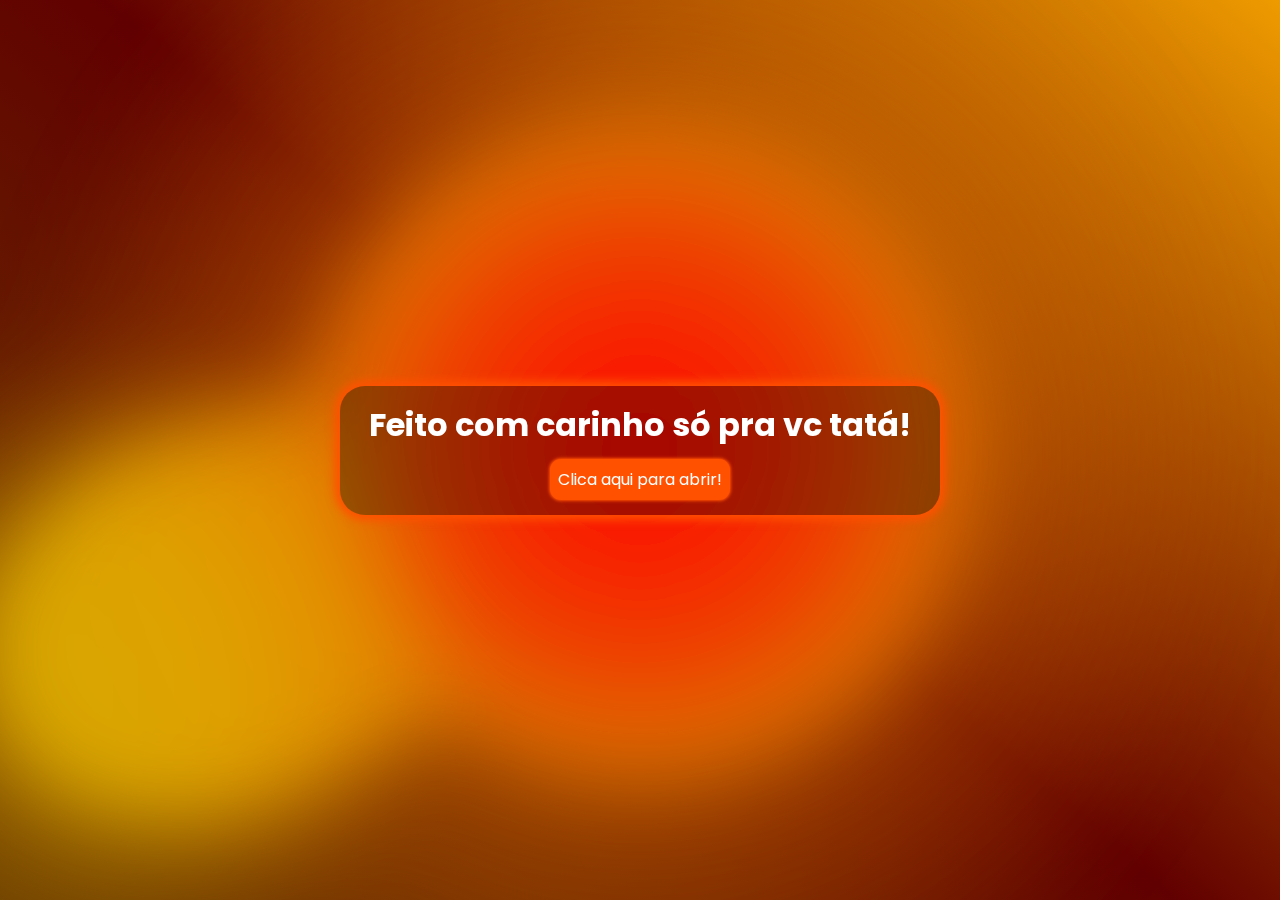
<file: index.html>
<!DOCTYPE html>
<html lang="en">
<head>
    <meta charset="UTF-8">
    <meta name="viewport" content="width=device-width, initial-scale=1.0">
    <title>Início</title>
    <link rel="stylesheet" href="styles.css">
    <link href="https://fonts.googleapis.com/css?family=Poppins:400,700&display=swap" rel="stylesheet">
</head>
<body>
    <div class="gradient-bg">
        <svg class="bg-svg" xmlns="http://www.w3.org/2000/svg">
        <defs>
            <filter id="goo">
            <feGaussianBlur in="SourceGraphic" stdDeviation="10" result="blur" />
            <feColorMatrix in="blur" mode="matrix" values="1 0 0 0 0  0 1 0 0 0  0 0 1 0 0  0 0 0 18 -8" result="goo" />
            <feBlend in="SourceGraphic" in2="goo" />
            </filter>
        </defs>
        </svg>
        <div class="gradients-container">
        <div class="g1"></div>
        <div class="g2"></div>
        <div class="g3"></div>
        <div class="g4"></div>
        <div class="g5"></div>
        </div>
    </div>

    <header></header>

    <main>
        <section class="card">
            <div class="start">
                <h1>Feito com carinho só pra vc tatá!</h1>
                <a href="loading.html" target="_self"><button>Clica aqui para abrir!</button></a>
            </div>
        </section>
    </main>

    <footer></footer>
</body>
</html>
</file>
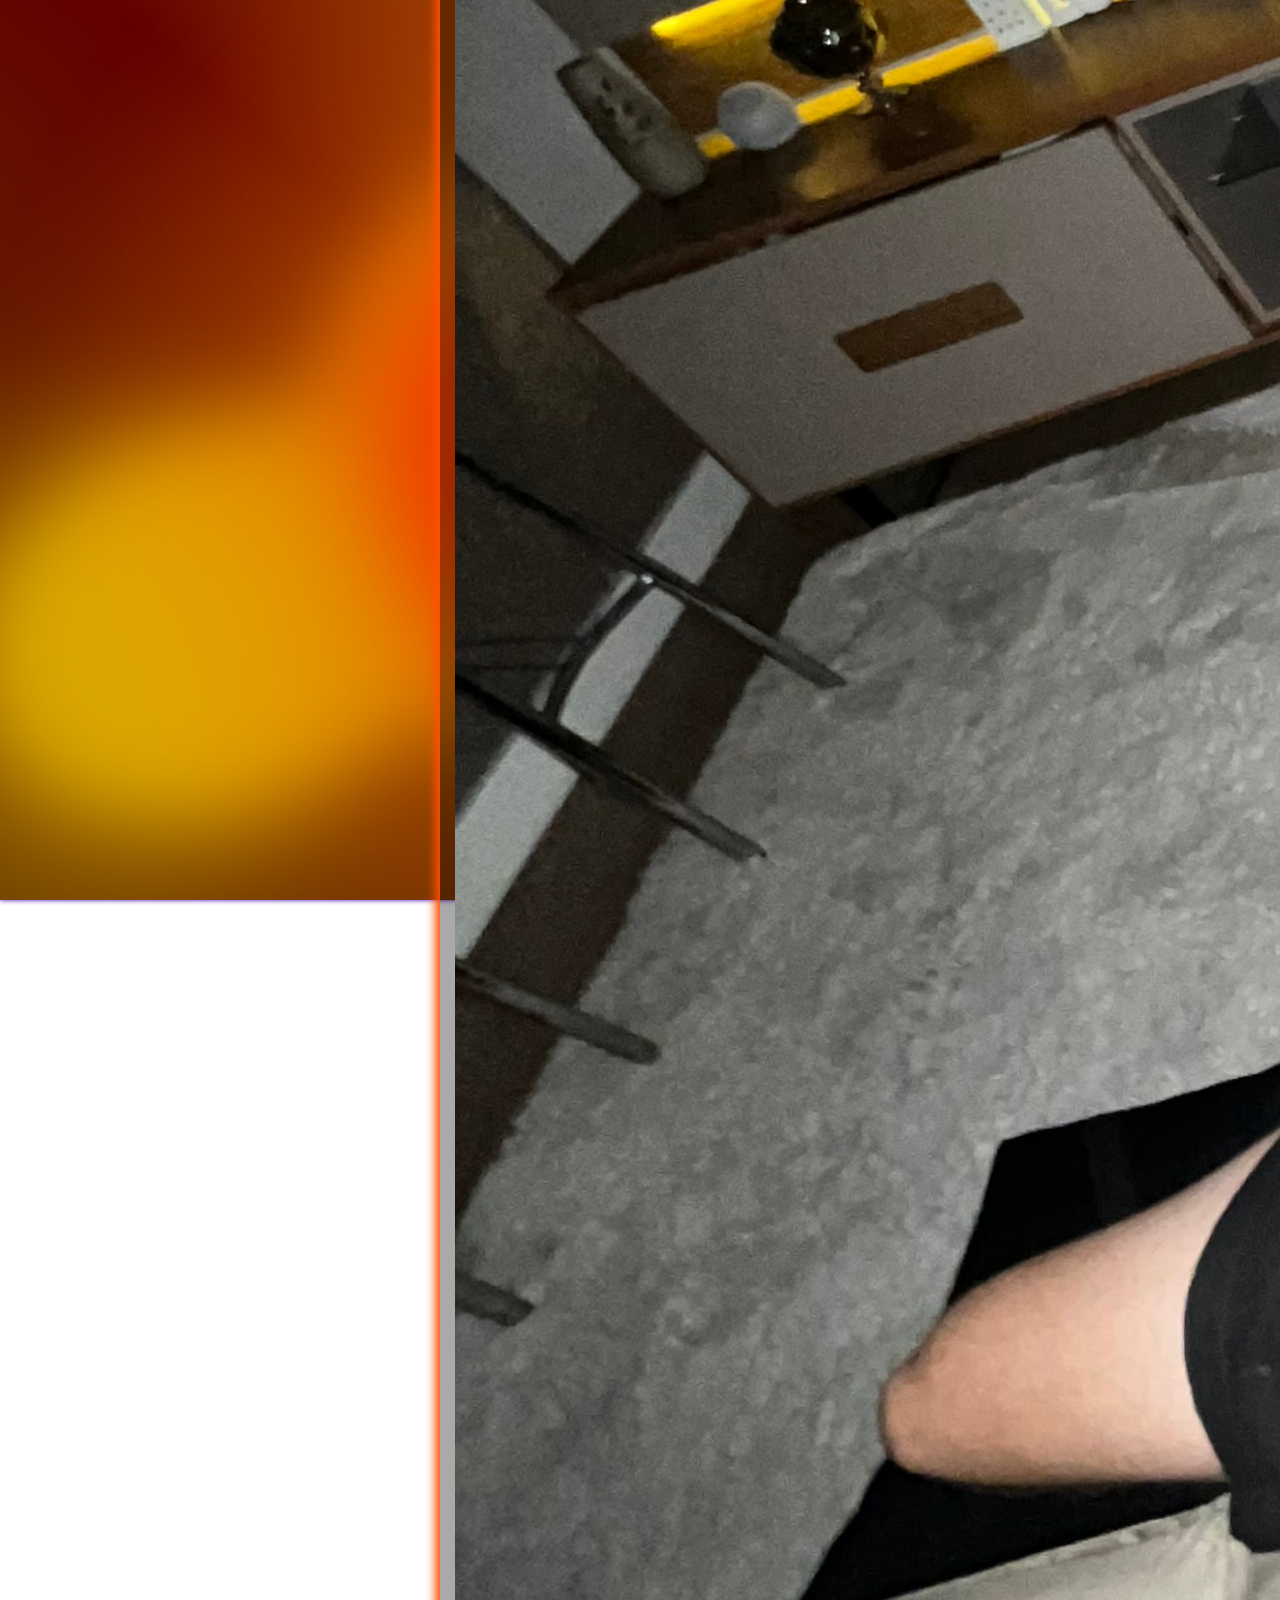
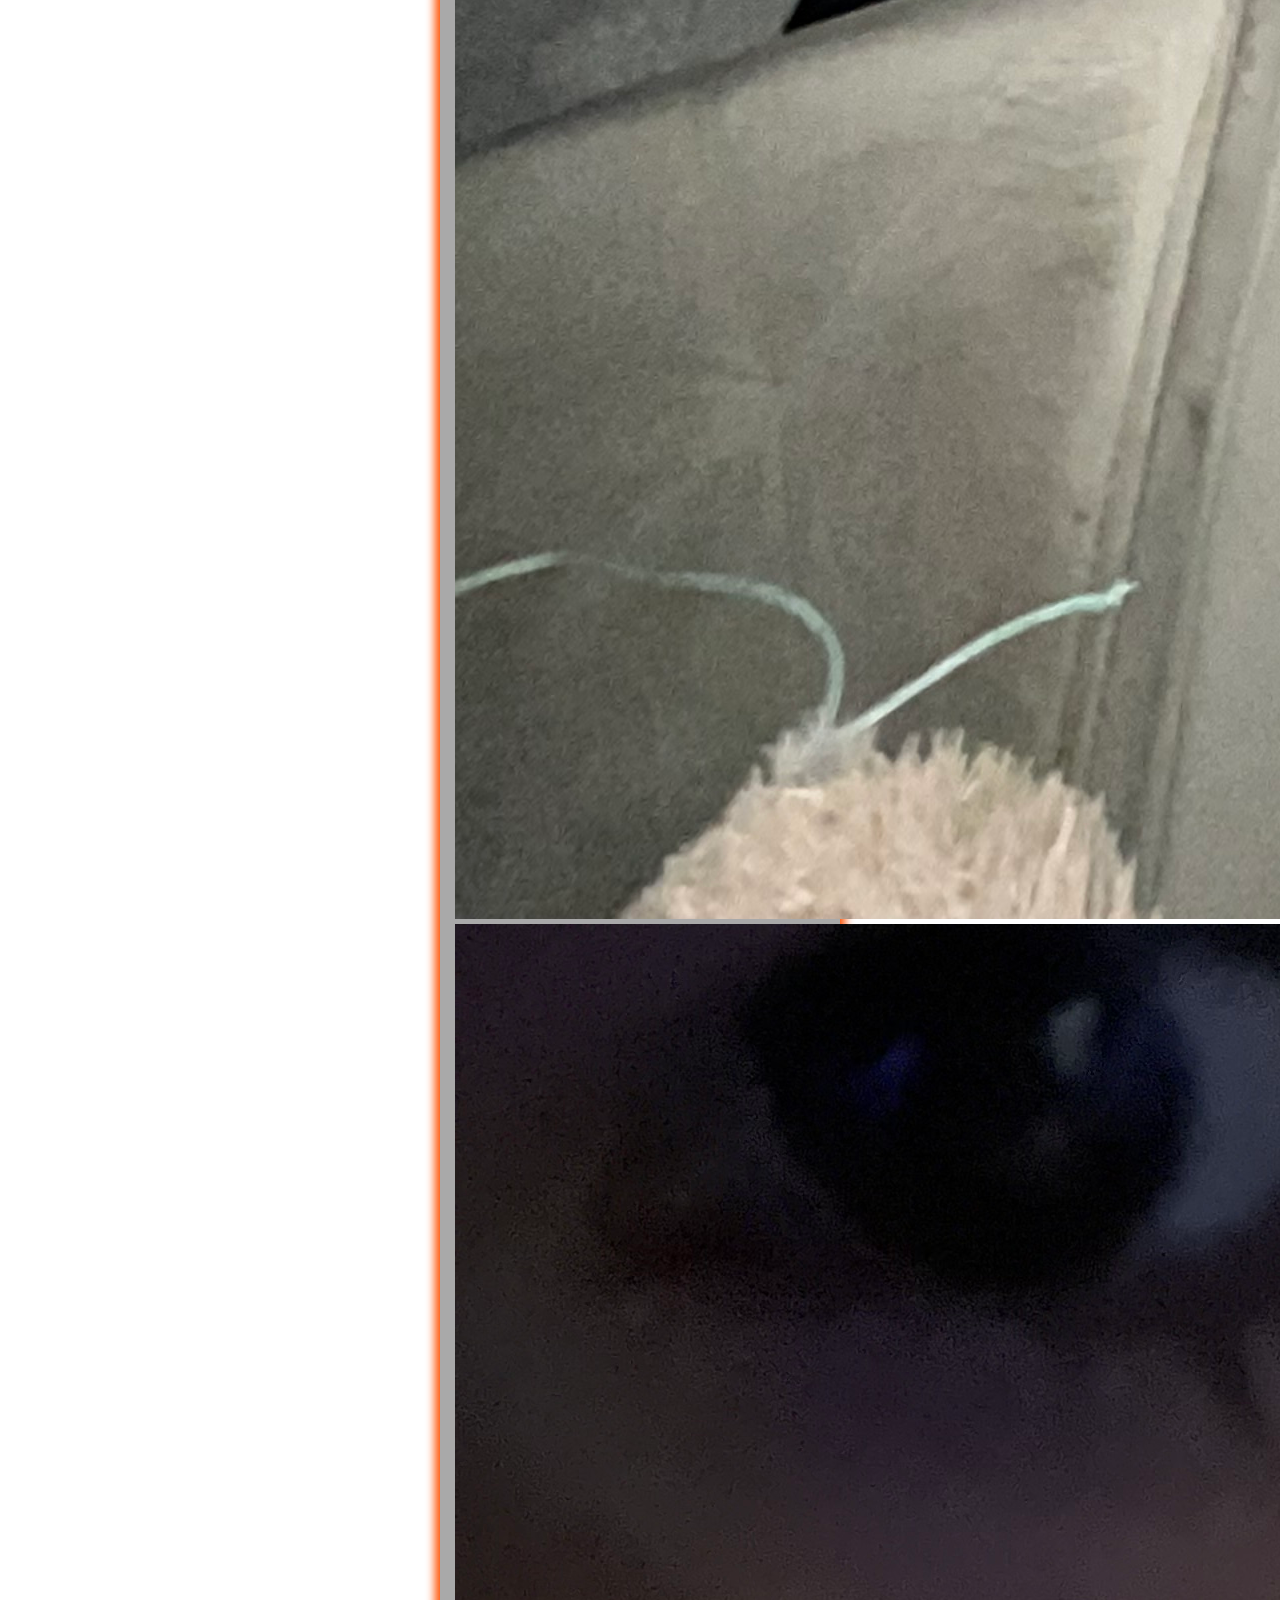
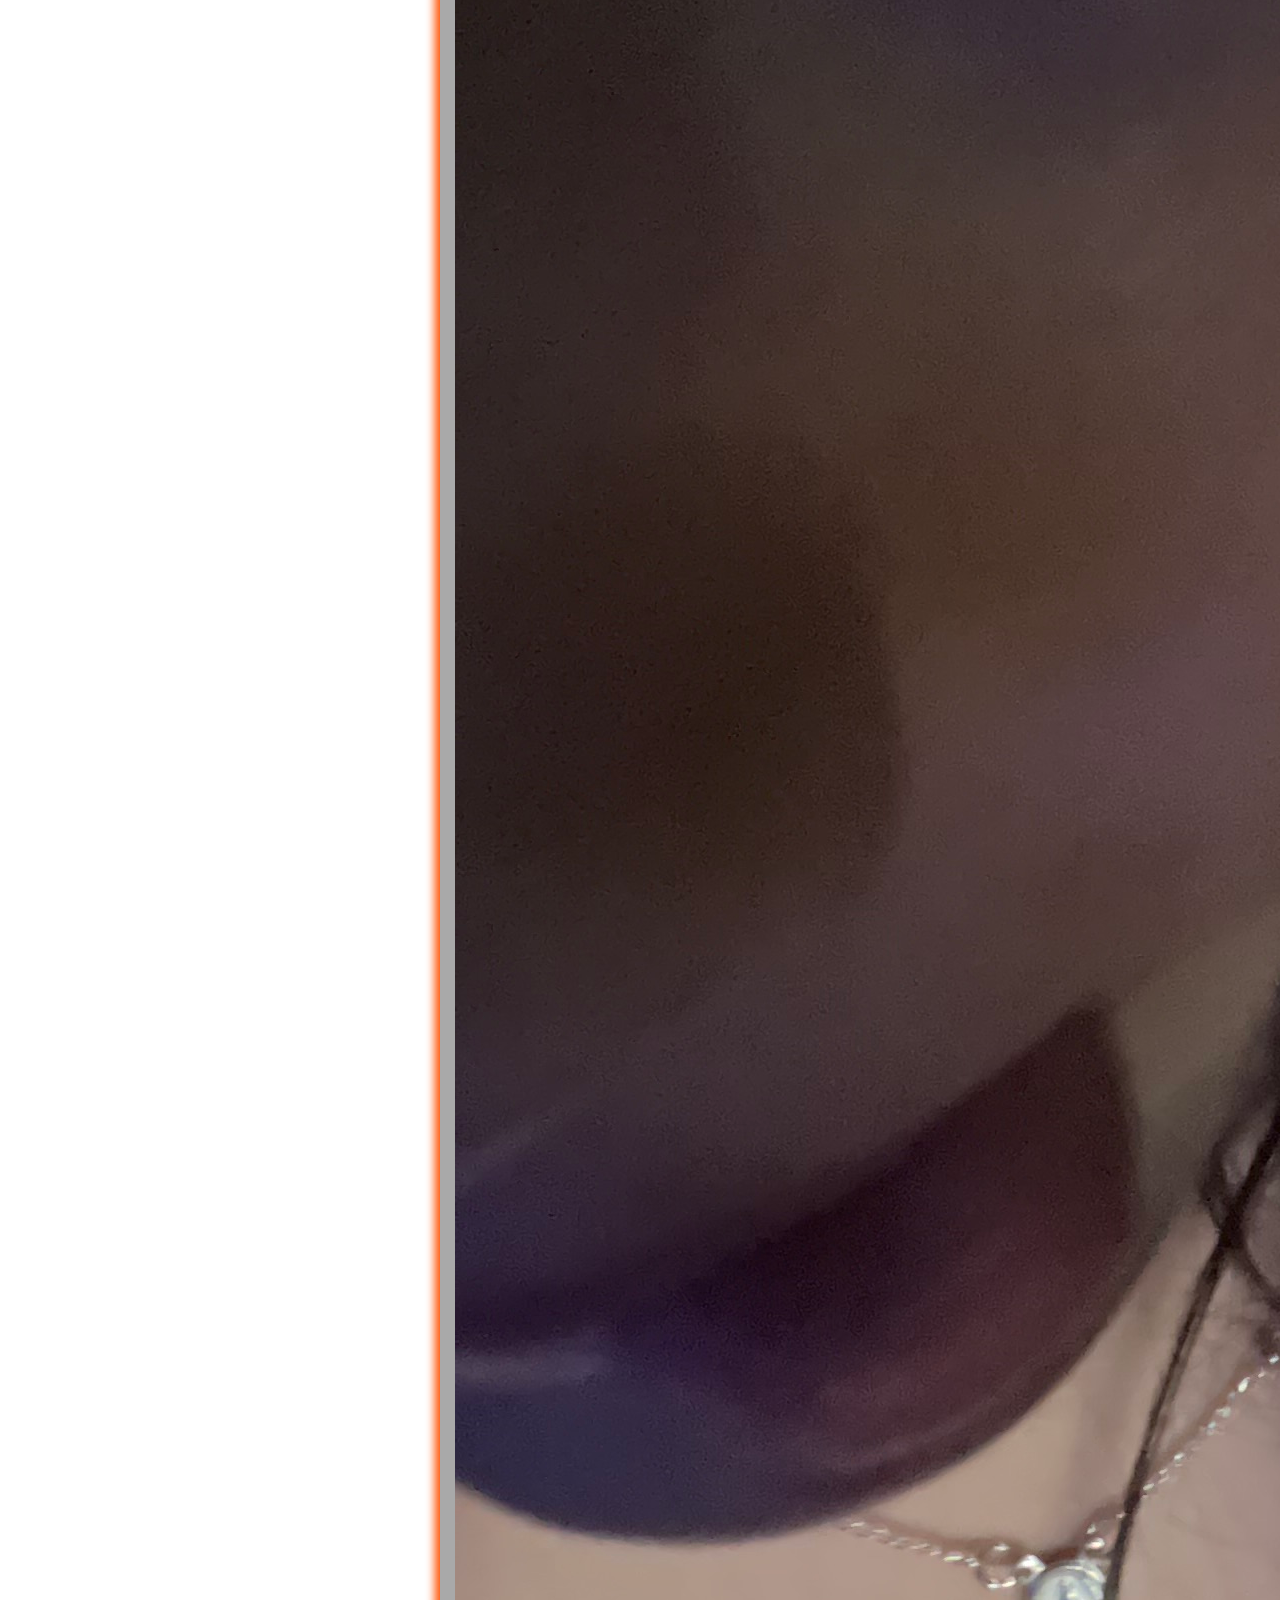
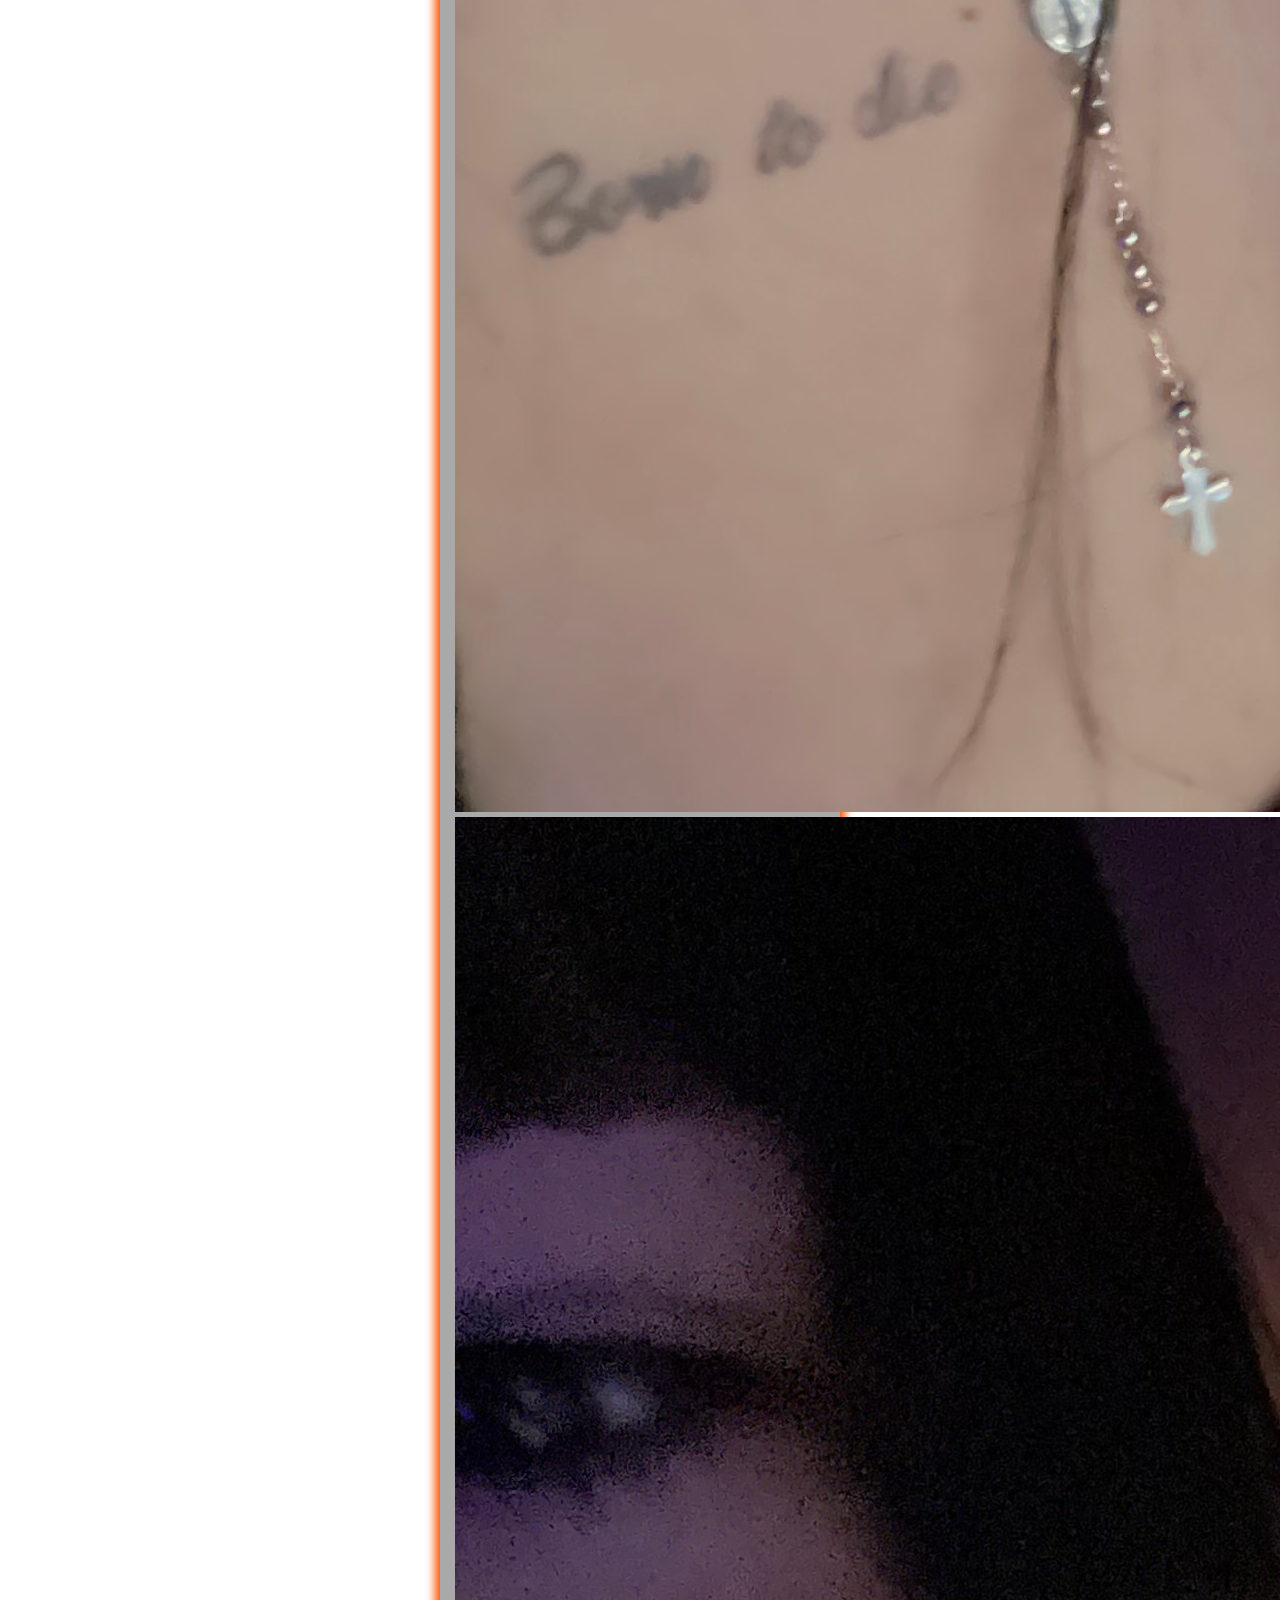
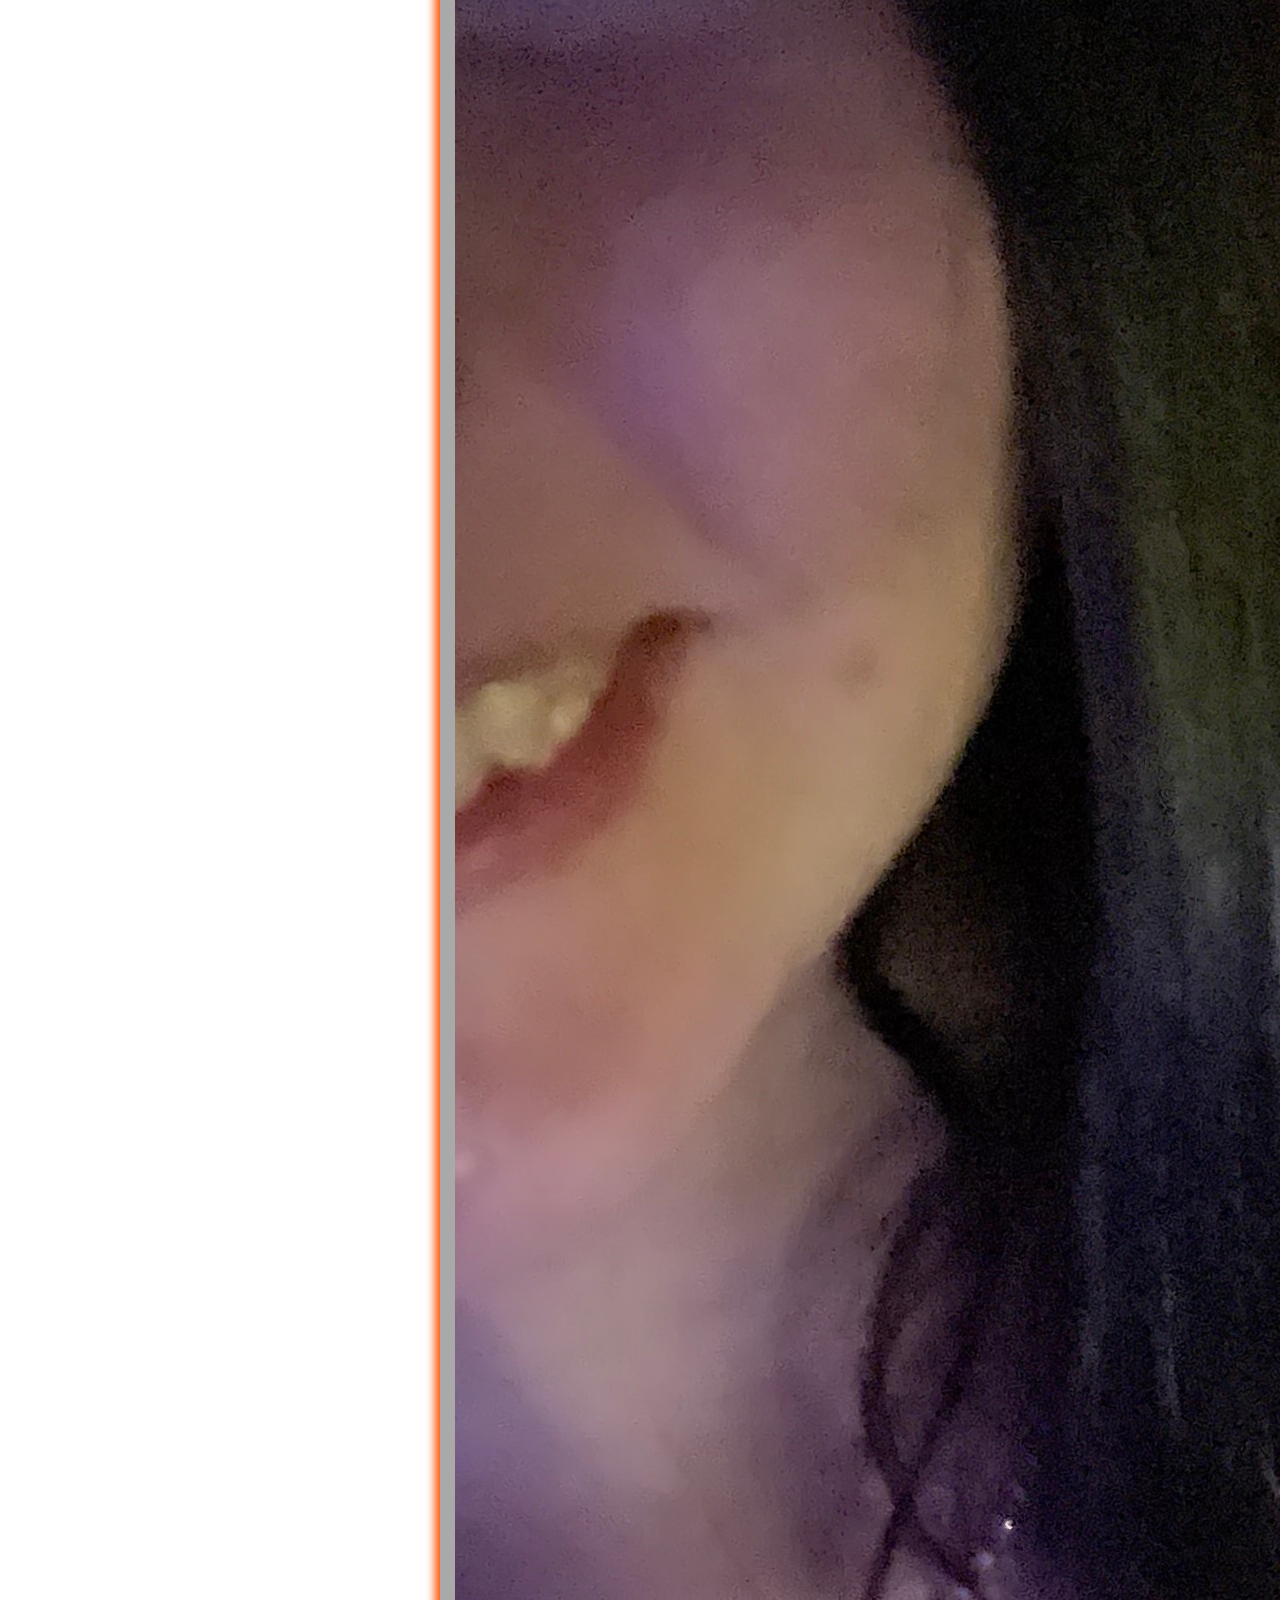
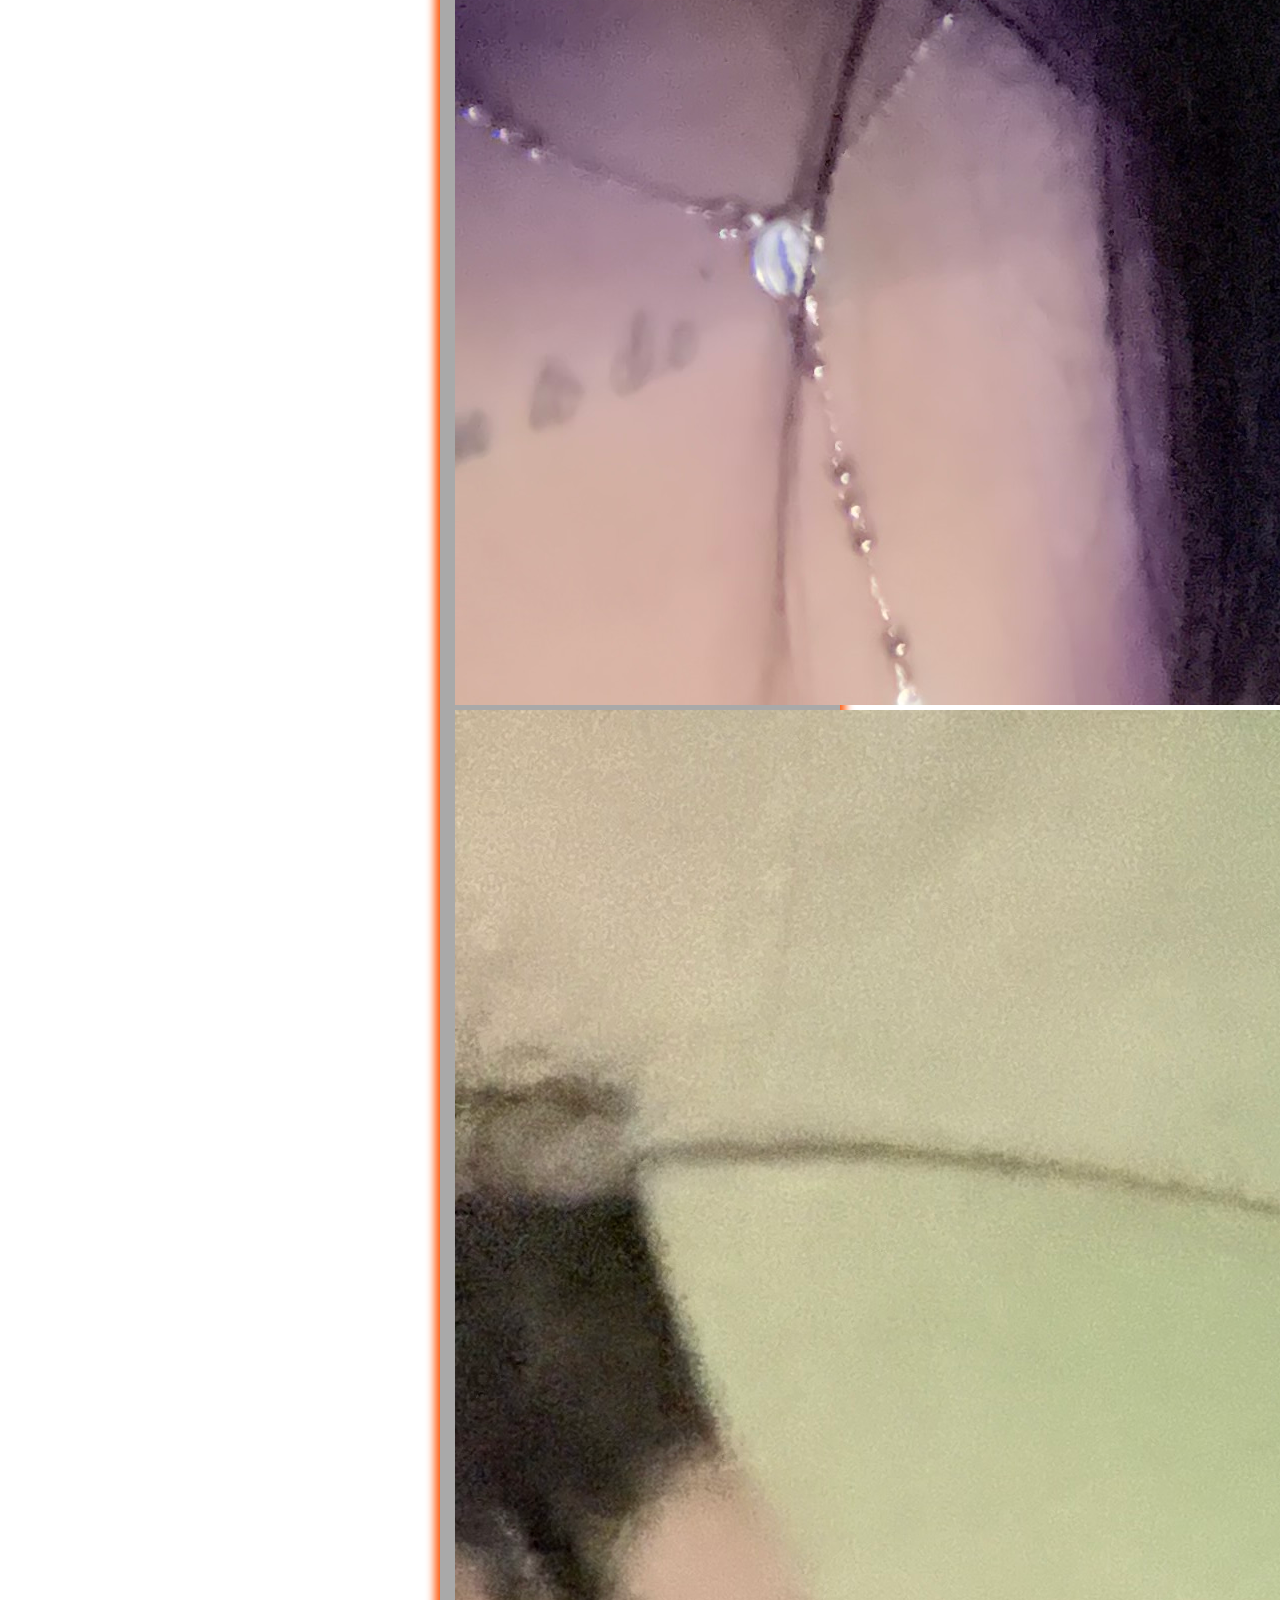
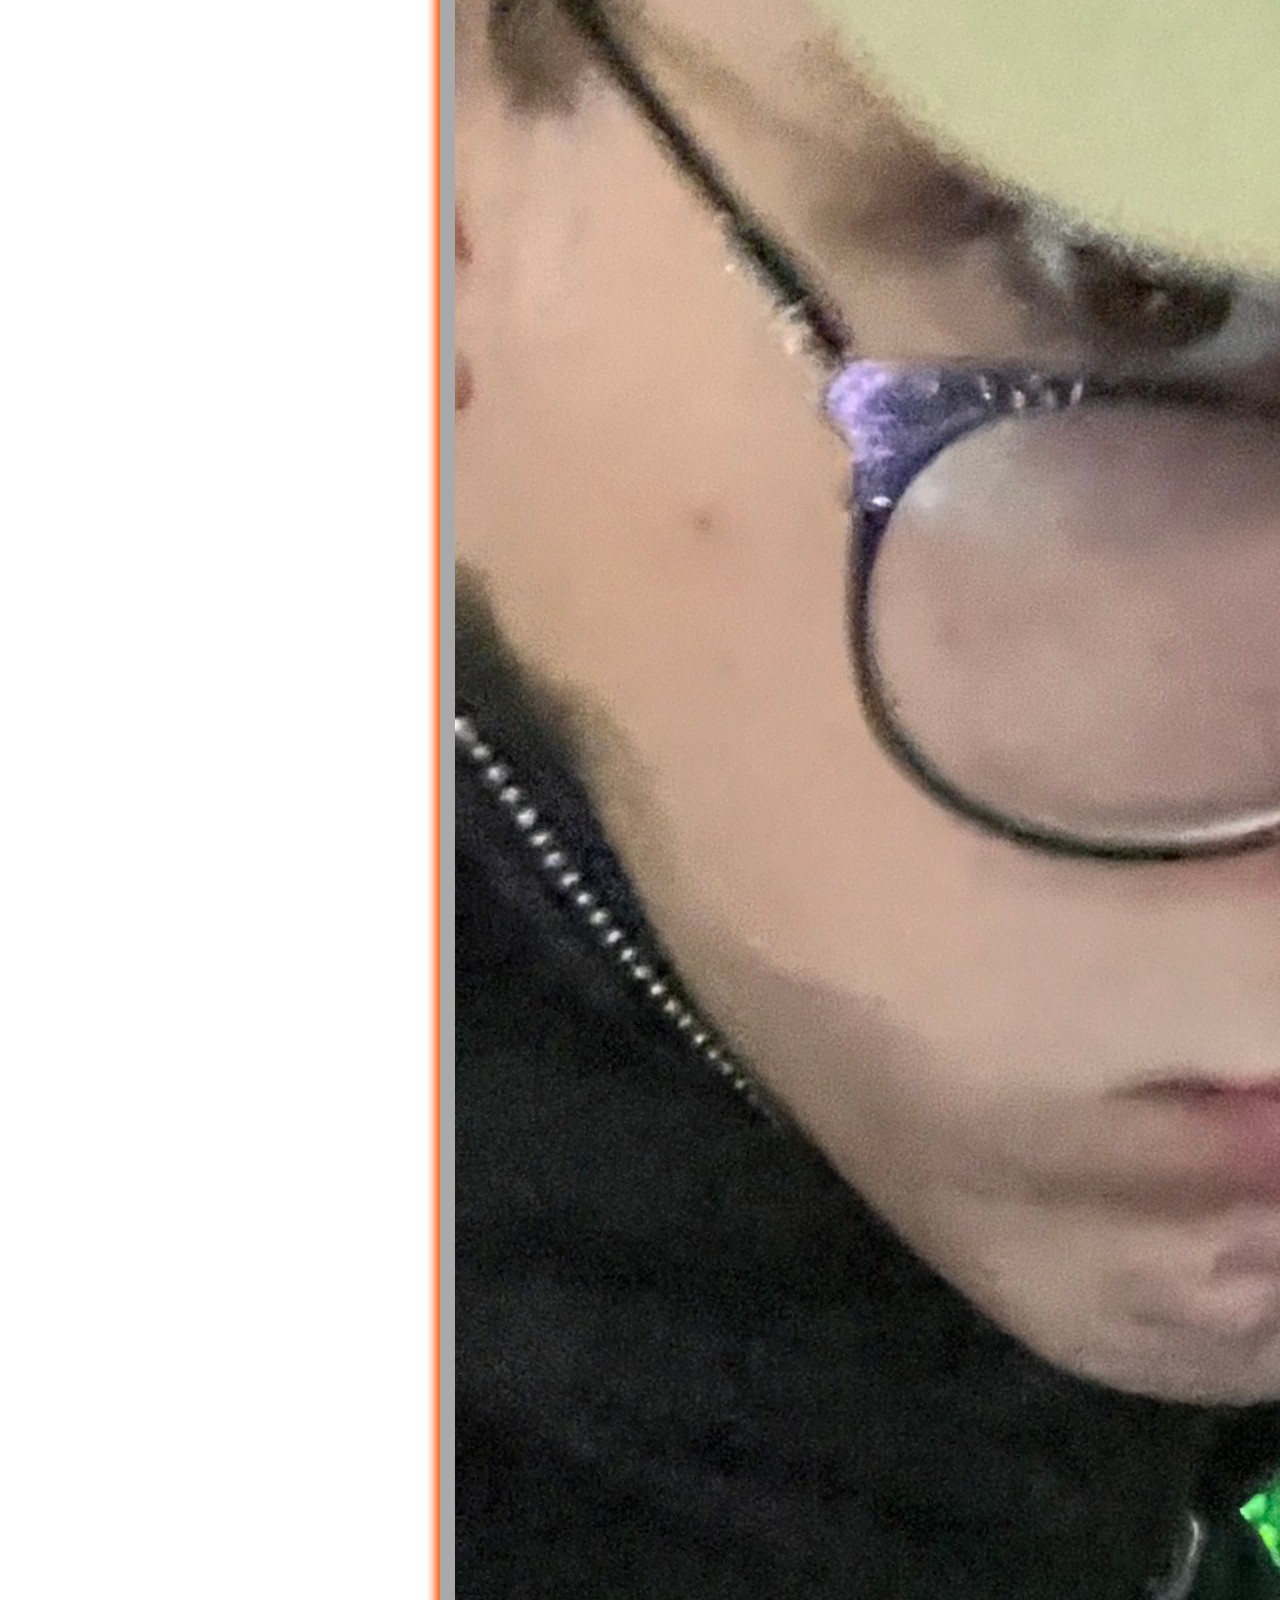
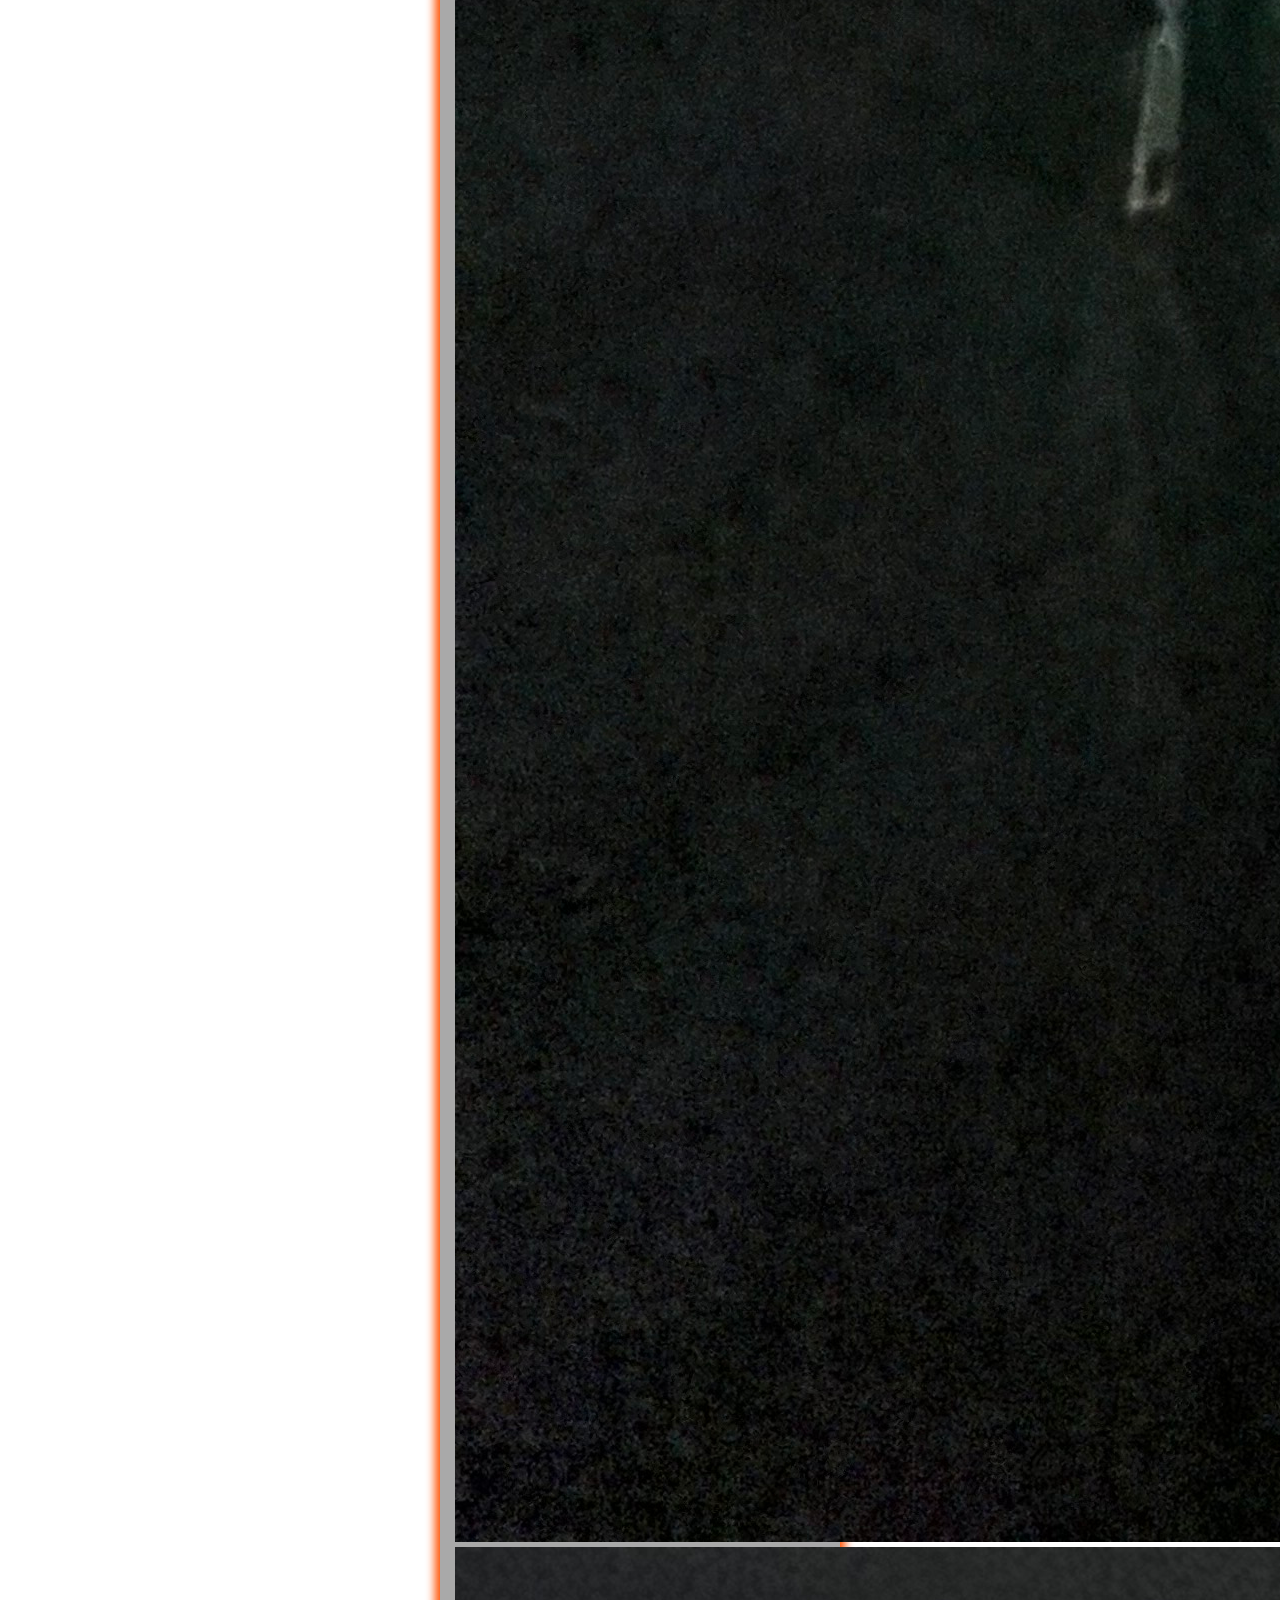
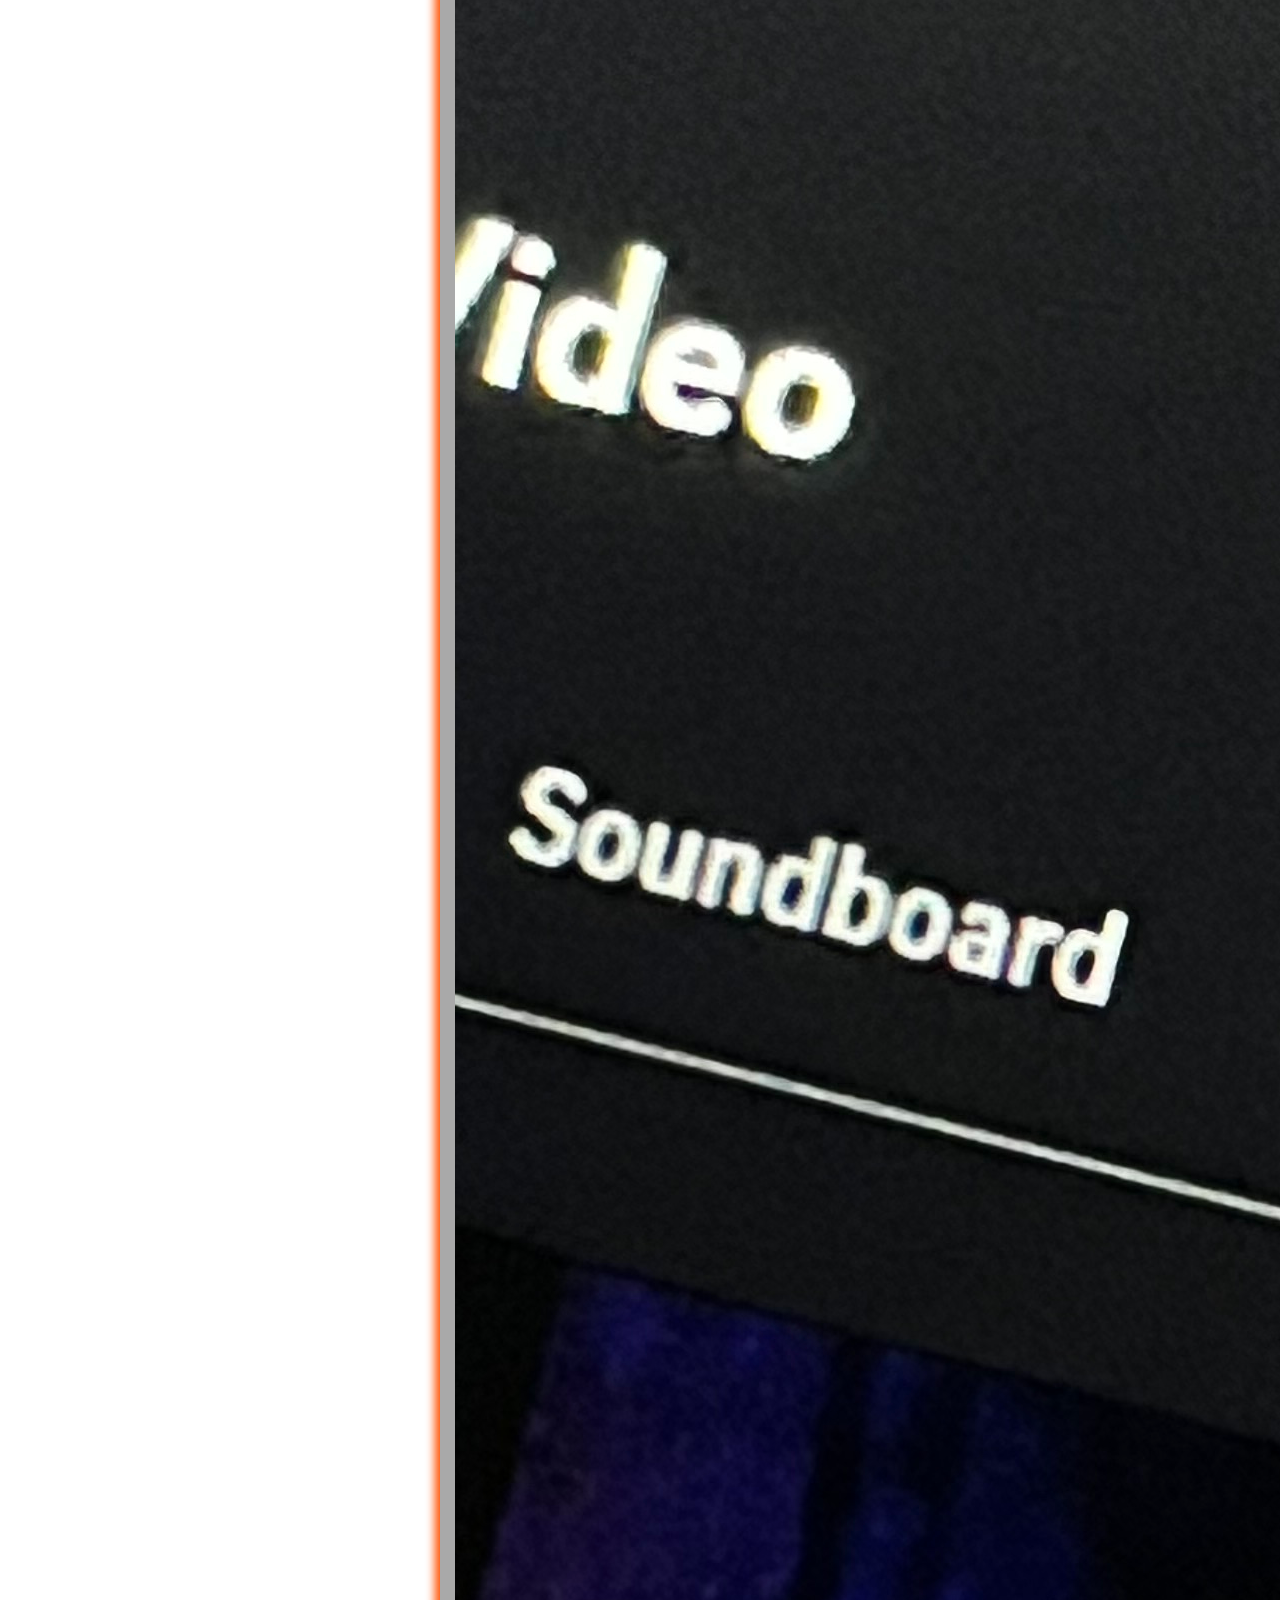
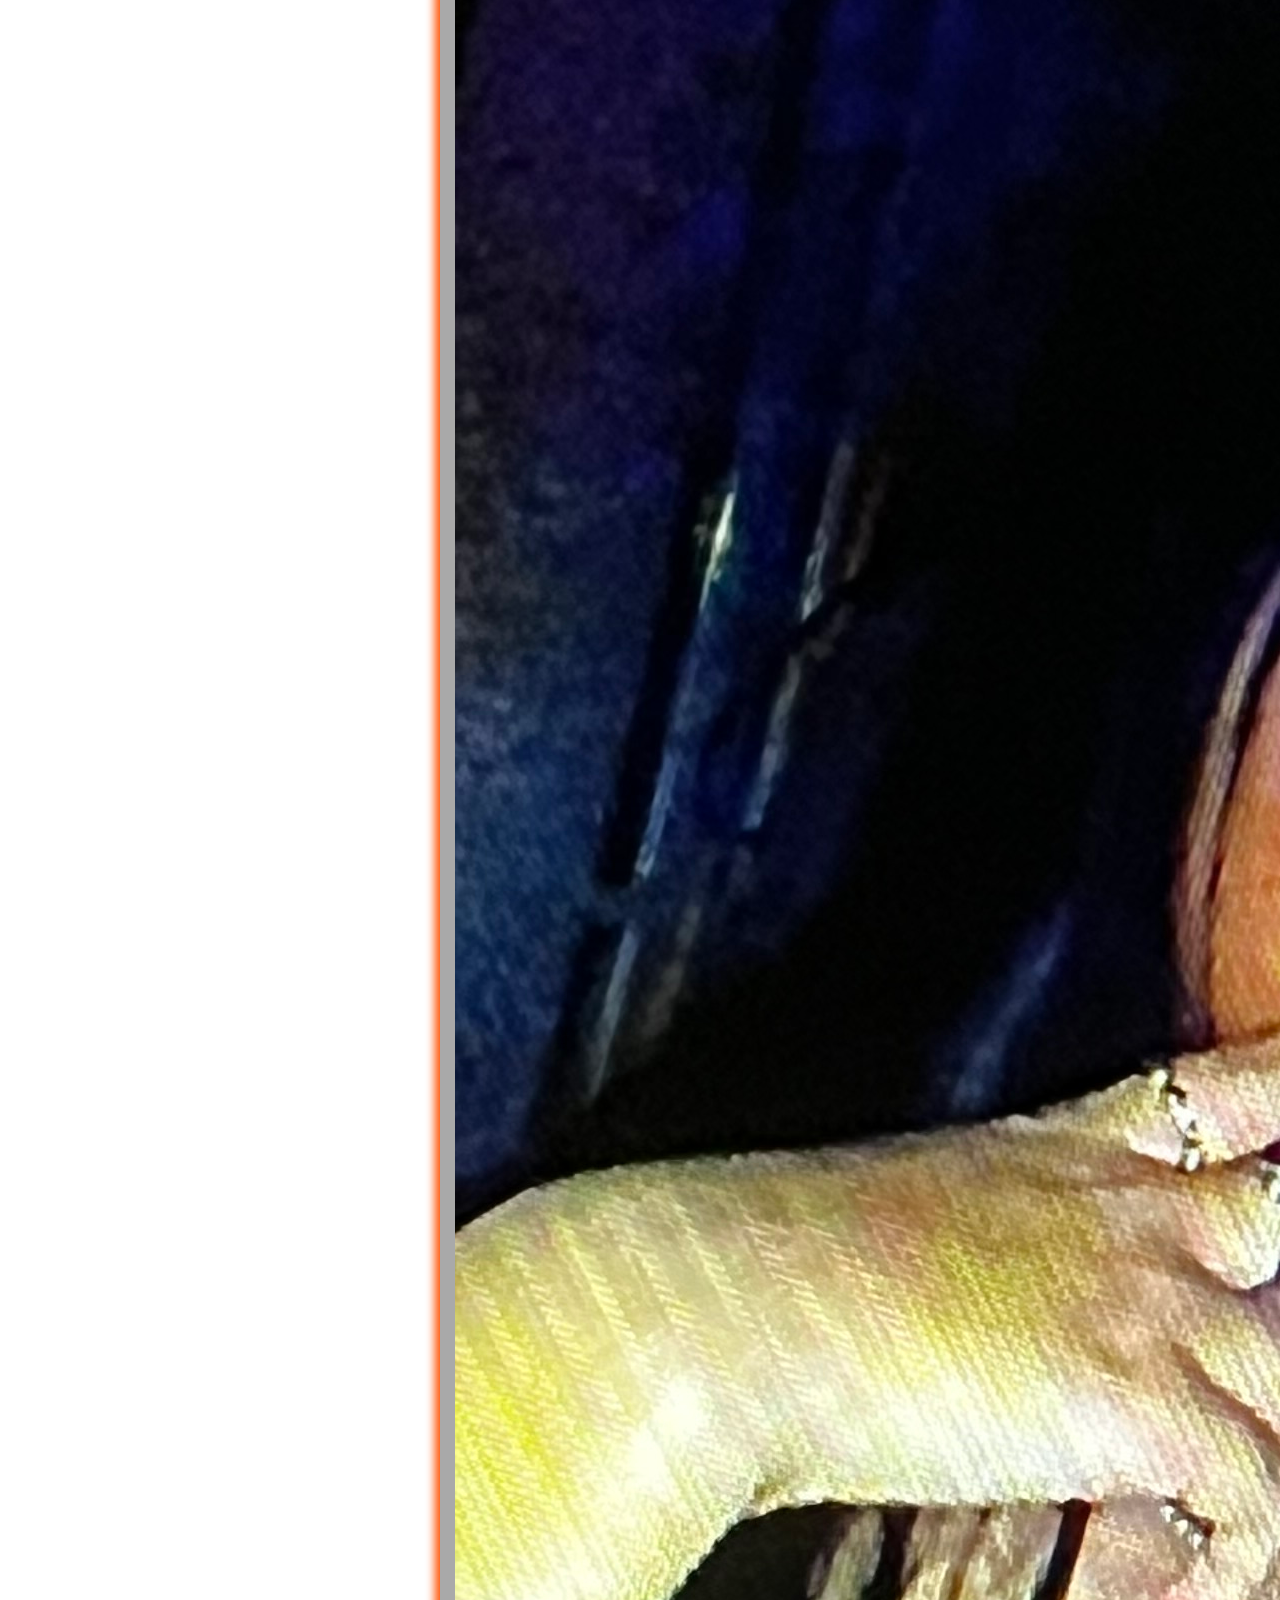
<file: album.html>
<!DOCTYPE html>
<html lang="en">
<head>
    <meta charset="UTF-8">
    <meta name="viewport" content="width=device-width, initial-scale=1.0">
    <title>Album</title>
    <link rel="stylesheet" href="/assets/styles.css">
</head>
<body>
    <div class="gradient-bg">
        <svg class="bg-svg" xmlns="http://www.w3.org/2000/svg">
        <defs>
            <filter id="goo">
            <feGaussianBlur in="SourceGraphic" stdDeviation="10" result="blur" />
            <feColorMatrix in="blur" mode="matrix" values="1 0 0 0 0  0 1 0 0 0  0 0 1 0 0  0 0 0 18 -8" result="goo" />
            <feBlend in="SourceGraphic" in2="goo" />
            </filter>
        </defs>
        </svg>
        <div class="gradients-container">
        <div class="g1"></div>
        <div class="g2"></div>
        <div class="g3"></div>
        <div class="g4"></div>
        <div class="g5"></div>
        </div>
    </div>

    <header></header>

    <main>
        <section class="card">
            <div class="card-content-column">
                <a href="index.html" target="_self"><button>Voltar ao início</button></a>
                <h1>Minhas fotos favoritas</h1>
                <br>
                <div class="img-container">
                    <img src="/assets/img/img1.jpg" alt="Foto 1">
                    <img src="/assets/img/img2.jpg" alt="Foto 2">
                    <img src="/assets/img/img3.jpg" alt="Foto 3">
                    <img src="/assets/img/img4.jpg" alt="Foto 4">
                    <img src="/assets/img/img5.jpg" alt="Foto 5">
                    <img src="/assets/img/img6.jpg" alt="Foto 6">
                    <img src="/assets/img/img7.jpg" alt="Foto 7">
                    <img src="/assets/img/img8.jpg" alt="Foto 8">
                    <img src="/assets/img/img9.jpg" alt="Foto 9">
                </div>
            </div>
        </section>
    </main>

    <footer></footer>
</body>
</html>
</file>
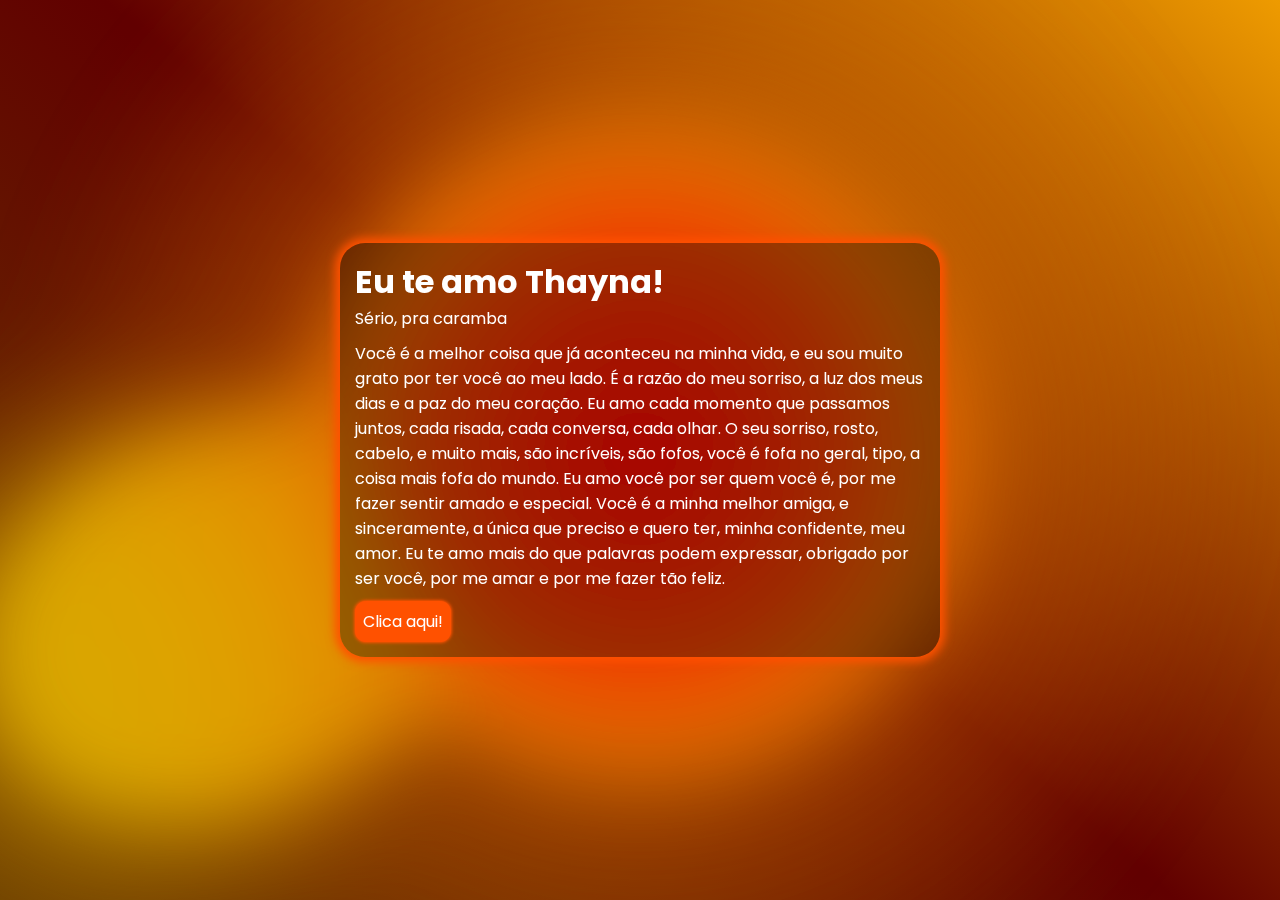
<file: card.html>
<!DOCTYPE html>
<html lang="en">
<head>
    <meta charset="UTF-8">
    <meta name="viewport" content="width=device-width, initial-scale=1.0">
    <title>Cartinha</title>
    <link rel="stylesheet" href="styles.css">
    <link href="https://fonts.googleapis.com/css?family=Poppins:400,700&display=swap" rel="stylesheet">
</head>
<body>
    <div class="gradient-bg">
        <svg class="bg-svg" xmlns="http://www.w3.org/2000/svg">
        <defs>
            <filter id="goo">
            <feGaussianBlur in="SourceGraphic" stdDeviation="10" result="blur" />
            <feColorMatrix in="blur" mode="matrix" values="1 0 0 0 0  0 1 0 0 0  0 0 1 0 0  0 0 0 18 -8" result="goo" />
            <feBlend in="SourceGraphic" in2="goo" />
            </filter>
        </defs>
        </svg>
        <div class="gradients-container">
        <div class="g1"></div>
        <div class="g2"></div>
        <div class="g3"></div>
        <div class="g4"></div>
        <div class="g5"></div>
        </div>
    </div>

    <header></header>

    <main>
        <section class="card">
            <div class="card-content-column">
                <div><h1>Eu te amo Thayna!</h1>Sério, pra caramba</div>
                <p>Você é a melhor coisa que já aconteceu na minha vida, e eu sou muito grato por ter você ao meu lado. É a razão do meu sorriso, a luz dos meus dias e a paz do meu coração.
                Eu amo cada momento que passamos juntos, cada risada, cada conversa, cada olhar. O seu sorriso, rosto, cabelo, e muito mais, são incríveis, são fofos, você é fofa no geral, tipo, a coisa mais fofa do mundo. Eu amo você por ser quem você é, por me fazer sentir amado e especial. Você é a minha melhor amiga, e sinceramente, a única que preciso e quero ter, minha confidente, meu amor. Eu te amo mais do que palavras podem expressar, obrigado por ser você, por me amar e por me fazer tão feliz.</p>
                <a href="album.html" target="_self"><button>Clica aqui!</button></a>
            </div>
        </section>
    </main>

    <footer></footer>
</body>
</html>
</file>
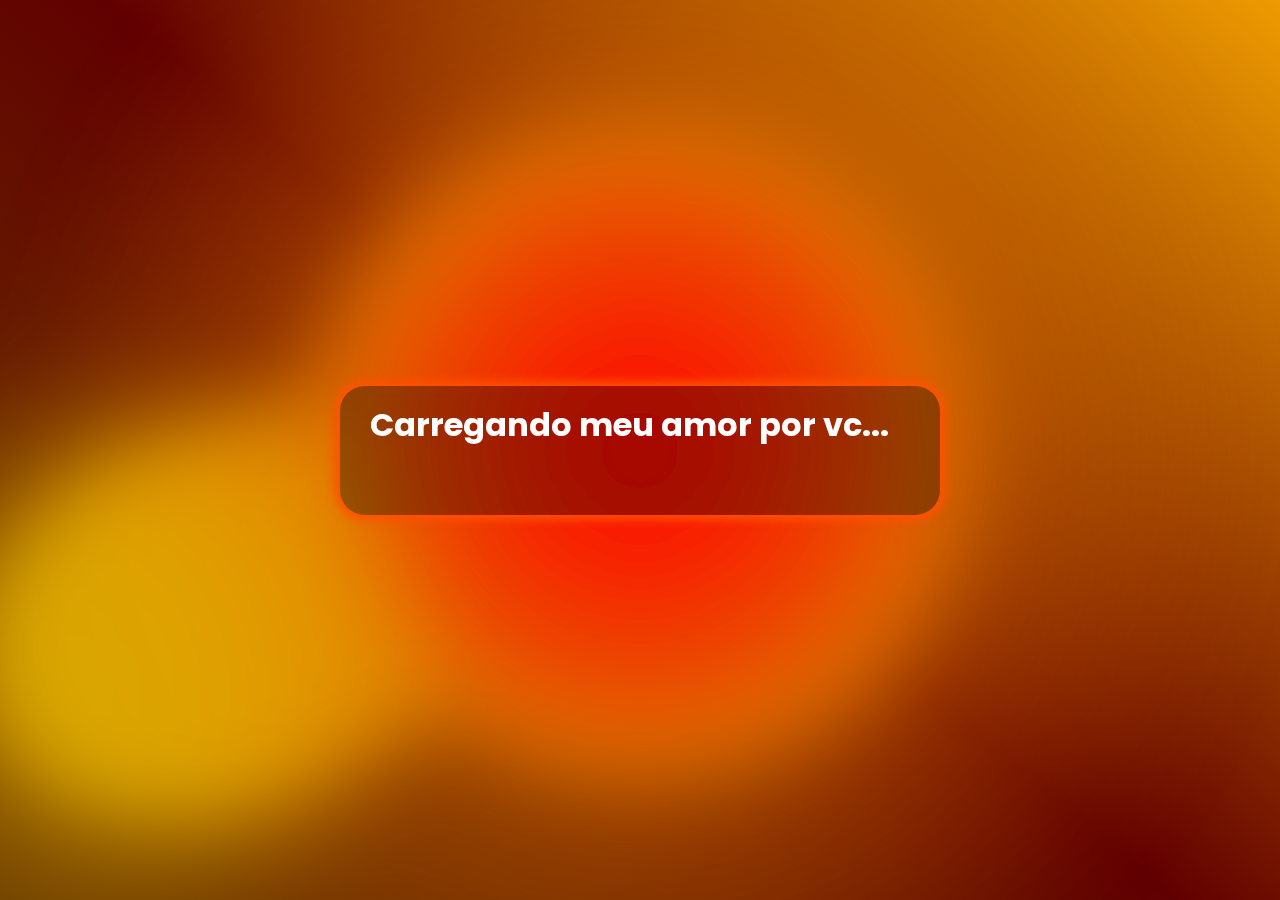
<file: loading.html>
<!DOCTYPE html>
<html lang="en">
<head>
    <meta charset="UTF-8">
    <meta name="viewport" content="width=device-width, initial-scale=1.0">
    <title>Carregando</title>
    <link rel="stylesheet" href="styles.css">
    <link href="https://fonts.googleapis.com/css?family=Poppins:400,700&display=swap" rel="stylesheet">
</head>
<body>
    <div class="gradient-bg">
        <svg class="bg-svg" xmlns="http://www.w3.org/2000/svg">
        <defs>
            <filter id="goo">
            <feGaussianBlur in="SourceGraphic" stdDeviation="10" result="blur" />
            <feColorMatrix in="blur" mode="matrix" values="1 0 0 0 0  0 1 0 0 0  0 0 1 0 0  0 0 0 18 -8" result="goo" />
            <feBlend in="SourceGraphic" in2="goo" />
            </filter>
        </defs>
        </svg>
        <div class="gradients-container">
        <div class="g1"></div>
        <div class="g2"></div>
        <div class="g3"></div>
        <div class="g4"></div>
        <div class="g5"></div>
        </div>
    </div>

    <header></header>

    <main>
        <section class="card">
            <div class="start">
                <h1>Carregando meu amor por vc<span class="loading-dots"></span></h1>
                <a href="card.html" target="_self"><button class="delayed-button">Continuar</button></a>
            </div>
        </section>
    </main>

    <footer></footer>
</body>
</html>
</file>
<file: styles.css>
* {
    box-sizing: border-box;
    margin: 0;
    padding: 0;
    font-family: Poppins, Montserrat, sans-serif;
    color: #ffffff;
}

:root {
    --color-bg1: #610000;
    --color-bg2: #6b3d00;
    --color-bg3: #ee9b00;
    --color-bg1-alt: #ffffff;
    --color-bg2-alt: #7c7c7c;
    --color-bg3-alt: #dbdbdb;
    --color1: #ff0000;
    --color2: #a75900;
    --color3: #d8a602;
    --color4: #ff6c6c;
    --color5: #df7700;
    --circle-size: 80%;
    --blending: hard-light;
}

.gradient-bg {
    width: 100vw;
    height: 100vh;
    position: fixed;
    overflow: hidden;
    background: linear-gradient(40deg, var(--color-bg2), var(--color-bg1), var(--color-bg3));
    top: 0;
    left: 0;
    z-index: -1;
    box-shadow: 0 0 5px #4200ad;
}

.bg-svg {
    position: fixed;
    top: 0;
    left: 0;
    width: 0;
    height: 0;
}

.gradients-container {
    filter: url(#goo) blur(40px);
    width: 100%;
    height: 100%;
    z-index: -1;
}

.g1, .g2, .g3, .g4, .g5 {
    position: absolute;
    mix-blend-mode: var(--blending);
    user-select: none;
    -webkit-user-select: none;
    -moz-user-select: none;
    -khtml-user-select: none;
    -o-user-select: none;
}

.g1 {
    background: radial-gradient(circle at center, var(--color1), transparent 50%) no-repeat;
    width: var(--circle-size);
    height: var(--circle-size);
    top: calc(50% - var(--circle-size) / 2);
    left: calc(50% - var(--circle-size) / 2);
    transform-origin: center center;
    animation: moveVertical 30s ease infinite;
    opacity: 1;
}

.g2 {
    background: radial-gradient(circle at center, var(--color2), transparent 50%) no-repeat;
    width: var(--circle-size);
    height: var(--circle-size);
    top: calc(50% - var(--circle-size) / 2);
    left: calc(50% - var(--circle-size) / 2);
    transform-origin: calc(50% - 400px);
    animation: moveInCircle 20s reverse infinite;
    opacity: 1;
}

.g3 {
    background: radial-gradient(circle at center, var(--color3), transparent 50%) no-repeat;
    width: var(--circle-size);
    height: var(--circle-size);
    top: calc(50% - var(--circle-size) / 2 + 200px);
    left: calc(50% - var(--circle-size) / 2 - 500px);
    transform-origin: calc(50% + 400px);
    animation: moveInCircle 40s linear infinite;
    opacity: 1;
}

.g4 {
    background: radial-gradient(circle at center, var(--color4), transparent 50%) no-repeat;
    width: var(--circle-size);
    height: var(--circle-size);
    top: calc(50% - var(--circle-size) / 2);
    left: calc(50% - var(--circle-size) / 2);
    transform-origin: calc(50% - 200px);
    animation: moveHorizontal 40s ease infinite;
    opacity: 0.7;
}

.g5 {
    background: radial-gradient(circle at center, var(--color5), transparent 50%) no-repeat;
    width: calc(var(--circle-size) * 2);
    height: calc(var(--circle-size) * 2);
    top: calc(50% - var(--circle-size));
    left: calc(50% - var(--circle-size));
    transform-origin: calc(50% - 800px) calc(50% + 200px);
    animation: moveInCircle 20s ease infinite;
    opacity: 1;
}

main {
    display: flex;
    justify-content: center;
    align-items: center;
    height: 100svh;
}

.start {
    display: flex;
    flex-direction: column;
    justify-content: center;
    align-items: center;
    width: 100%;
    height: 100%;
    padding: 15px;
    gap: 10px;
    text-align: center;
}

.loading-dots {
    display: inline-block;
    width: 1.5em;
    text-align: left;
}

.loading-dots::after {
    content: '...';
    animation: dots 1.5s steps(4, end) infinite;
}

.delayed-button {
    opacity: 0;
    pointer-events: none;
    animation: showButton 3s forwards;
    animation-delay: 2s; /* delay before showing */
}

.card {
    display: flex;
    justify-content: center;
    align-items: center;
    background-color: #00000056;
    max-width: 600px;
    width: 100%;
    margin: 20px;
    border-radius: 25px;
    box-shadow: #ff5100 0px 0px 10px 5px;
}

.card-content-column {
    display: flex;
    flex-direction: column;
    justify-content: flex-start;
    align-items: flex-start;
    width: 100%;
    height: 100%;
    padding: 15px;
    gap: 10px;
}

.img-container {
    display: flex;
    justify-content: center;
    align-items: center;
    width: 100%;
    height: 100%;
    flex-wrap: wrap;
    gap: 10px;
}

.img-container img {
    width: 30%;
    height: 0%;
    object-fit: cover;
    border-radius: 15px;
    box-shadow: #ff5100 0px 0px 3px 1px;
}

button {
    background-color: #ff5100;
    color: var(--color-bg2-alt);
    border: none;
    padding: 8px;
    border-radius: 11px;
    box-shadow: #ff5100 0px 0px 3px 1px;
    cursor: pointer;
    font-size: 16px;
    color: #ffffff;
}

button:hover {
    background-color: #912e00;
    box-shadow: #912e00 0px 0px 3px 1px;
    transform: scale(1.07);
    transition: transform 0.2s ease-in-out;
}

/* KEYFRAMES */

@keyframes showButton {
    to {
        opacity: 1;
        pointer-events: auto;
    }
}

@keyframes dots {
    0%, 20% { content: ''; }
    40% { content: '.'; }
    60% { content: '..'; }
    80%, 100% { content: '...'; }
}

@keyframes moveInCircle {
    0% { transform: rotate(0deg);}
    50% { transform: rotate(180deg);}
    100% { transform: rotate(360deg);}
}

@keyframes moveVertical {
    0% { transform: translateY(-50%);}
    50% { transform: translateY(50%);}
    100% { transform: translateY(-50%);}
}

@keyframes moveHorizontal {
    0% { transform: translateX(-50%) translateY(-10%);}
    50% { transform: translateX(50%) translateY(10%);}
    100% { transform: translateX(-50%) translateY(-10%);}
}
</file>
<file: assets/styles.css>
* {
    box-sizing: border-box;
    margin: 0;
    padding: 0;
    font-family: Consolas, Inconsolata, Roboto Mono, monospace, Montserrat, Monaco, sans-serif;
    color: #ffffff;
}

:root {
    --color-bg1: #610000;
    --color-bg2: #6b3d00;
    --color-bg3: #ee9b00;
    --color-bg1-alt: #ffffff;
    --color-bg2-alt: #7c7c7c;
    --color-bg3-alt: #dbdbdb;
    --color1: #ff0000;
    --color2: #a75900;
    --color3: #d8a602;
    --color4: #ff6c6c;
    --color5: #df7700;
    --circle-size: 80%;
    --blending: hard-light;
}

.gradient-bg {
    width: 100vw;
    height: 100vh;
    position: fixed;
    overflow: hidden;
    background: linear-gradient(40deg, var(--color-bg2), var(--color-bg1), var(--color-bg3));
    top: 0;
    left: 0;
    z-index: -1;
    box-shadow: 0 0 5px #4200ad;
}

.bg-svg {
    position: fixed;
    top: 0;
    left: 0;
    width: 0;
    height: 0;
}

.gradients-container {
    filter: url(#goo) blur(40px);
    width: 100%;
    height: 100%;
    z-index: -1;
}

.g1, .g2, .g3, .g4, .g5 {
    position: absolute;
    mix-blend-mode: var(--blending);
    user-select: none;
    -webkit-user-select: none;
    -moz-user-select: none;
    -khtml-user-select: none;
    -o-user-select: none;
}

.g1 {
    background: radial-gradient(circle at center, var(--color1), transparent 50%) no-repeat;
    width: var(--circle-size);
    height: var(--circle-size);
    top: calc(50% - var(--circle-size) / 2);
    left: calc(50% - var(--circle-size) / 2);
    transform-origin: center center;
    animation: moveVertical 30s ease infinite;
    opacity: 1;
}

.g2 {
    background: radial-gradient(circle at center, var(--color2), transparent 50%) no-repeat;
    width: var(--circle-size);
    height: var(--circle-size);
    top: calc(50% - var(--circle-size) / 2);
    left: calc(50% - var(--circle-size) / 2);
    transform-origin: calc(50% - 400px);
    animation: moveInCircle 20s reverse infinite;
    opacity: 1;
}

.g3 {
    background: radial-gradient(circle at center, var(--color3), transparent 50%) no-repeat;
    width: var(--circle-size);
    height: var(--circle-size);
    top: calc(50% - var(--circle-size) / 2 + 200px);
    left: calc(50% - var(--circle-size) / 2 - 500px);
    transform-origin: calc(50% + 400px);
    animation: moveInCircle 40s linear infinite;
    opacity: 1;
}

.g4 {
    background: radial-gradient(circle at center, var(--color4), transparent 50%) no-repeat;
    width: var(--circle-size);
    height: var(--circle-size);
    top: calc(50% - var(--circle-size) / 2);
    left: calc(50% - var(--circle-size) / 2);
    transform-origin: calc(50% - 200px);
    animation: moveHorizontal 40s ease infinite;
    opacity: 0.7;
}

.g5 {
    background: radial-gradient(circle at center, var(--color5), transparent 50%) no-repeat;
    width: calc(var(--circle-size) * 2);
    height: calc(var(--circle-size) * 2);
    top: calc(50% - var(--circle-size));
    left: calc(50% - var(--circle-size));
    transform-origin: calc(50% - 800px) calc(50% + 200px);
    animation: moveInCircle 20s ease infinite;
    opacity: 1;
}

main {
    display: flex;
    justify-content: center;
    align-items: center;
    height: 100vh;
}

.card {
    display: flex;
    justify-content: center;
    align-items: center;
    background-color: #00000056;
    max-width: 400px;
    width: 100%;
    margin: 40px;
    border-radius: 25px;
    box-shadow: #ff5100 0px 0px 10px 5px;
    
}

.card-content-column {
    display: flex;
    flex-direction: column;
    justify-content: flex-start;
    align-items: flex-start;
    width: 100%;
    height: 100%;
    padding: 15px;
}



/* KEYFRAMES */

@keyframes moveInCircle {
    0% { transform: rotate(0deg);}
    50% { transform: rotate(180deg);}
    100% { transform: rotate(360deg);}
}

@keyframes moveVertical {
    0% { transform: translateY(-50%);}
    50% { transform: translateY(50%);}
    100% { transform: translateY(-50%);}
}

@keyframes moveHorizontal {
    0% { transform: translateX(-50%) translateY(-10%);}
    50% { transform: translateX(50%) translateY(10%);}
    100% { transform: translateX(-50%) translateY(-10%);}
}
</file>
